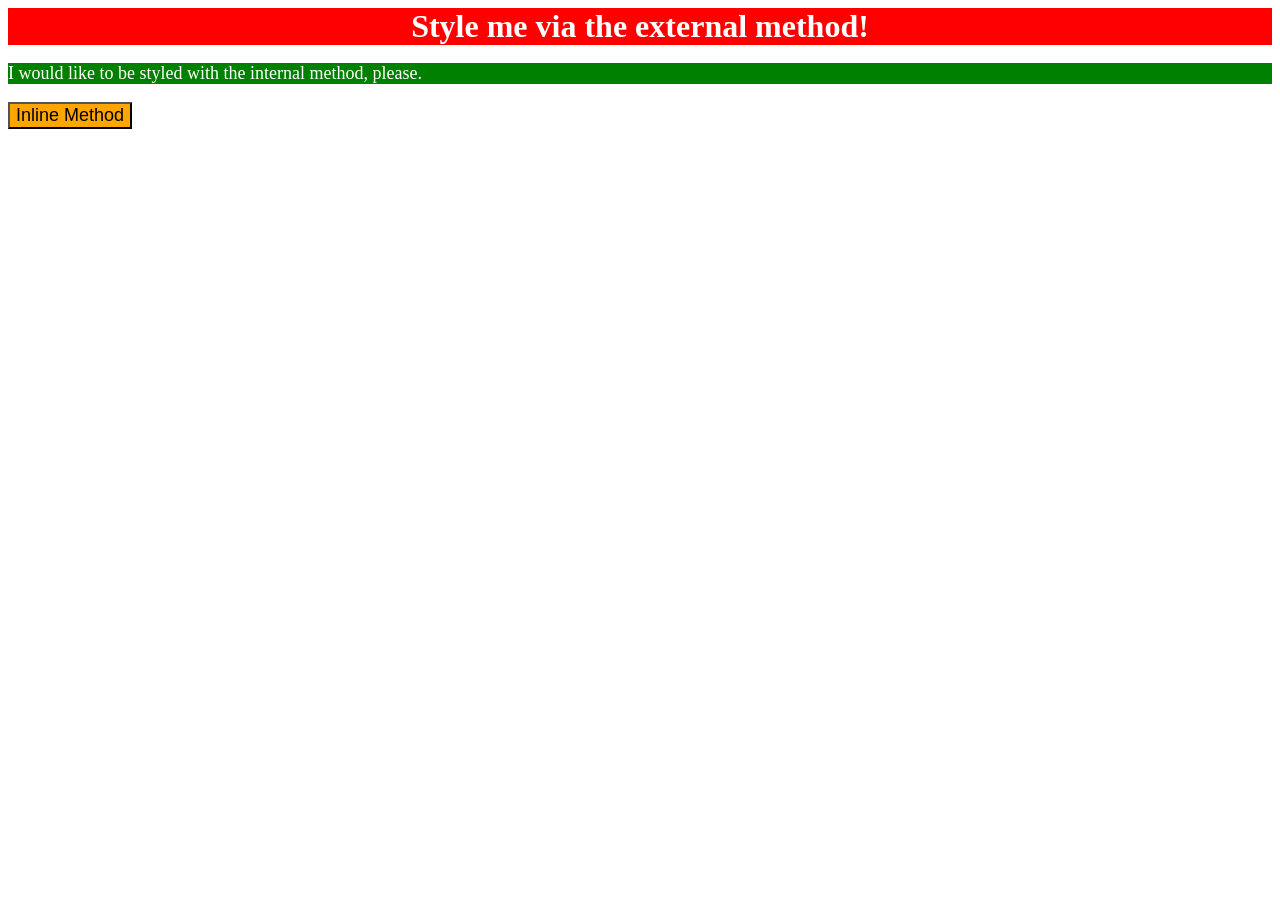
<file: foundations/intro-to-css/01-css-methods/index.html>
<!DOCTYPE html>
<html lang="en">
  <head>
    <meta charset="UTF-8">
    <meta http-equiv="X-UA-Compatible" content="IE=edge">
    <meta name="viewport" content="width=device-width, initial-scale=1.0">
    <title>Methods for Adding CSS</title>
    <link rel="stylesheet" href="./styles.css">
    <style>
      p {
        background-color:green;
        color:white;
        font-size:18px;
      }
    </style>
  </head>
  <body>
    <div>Style me via the external method!</div>
    <p>I would like to be styled with the internal method, please.</p>
    <button style="background-color:orange; font-size:18px;">Inline Method</button>
  </body>
</html>
</file>
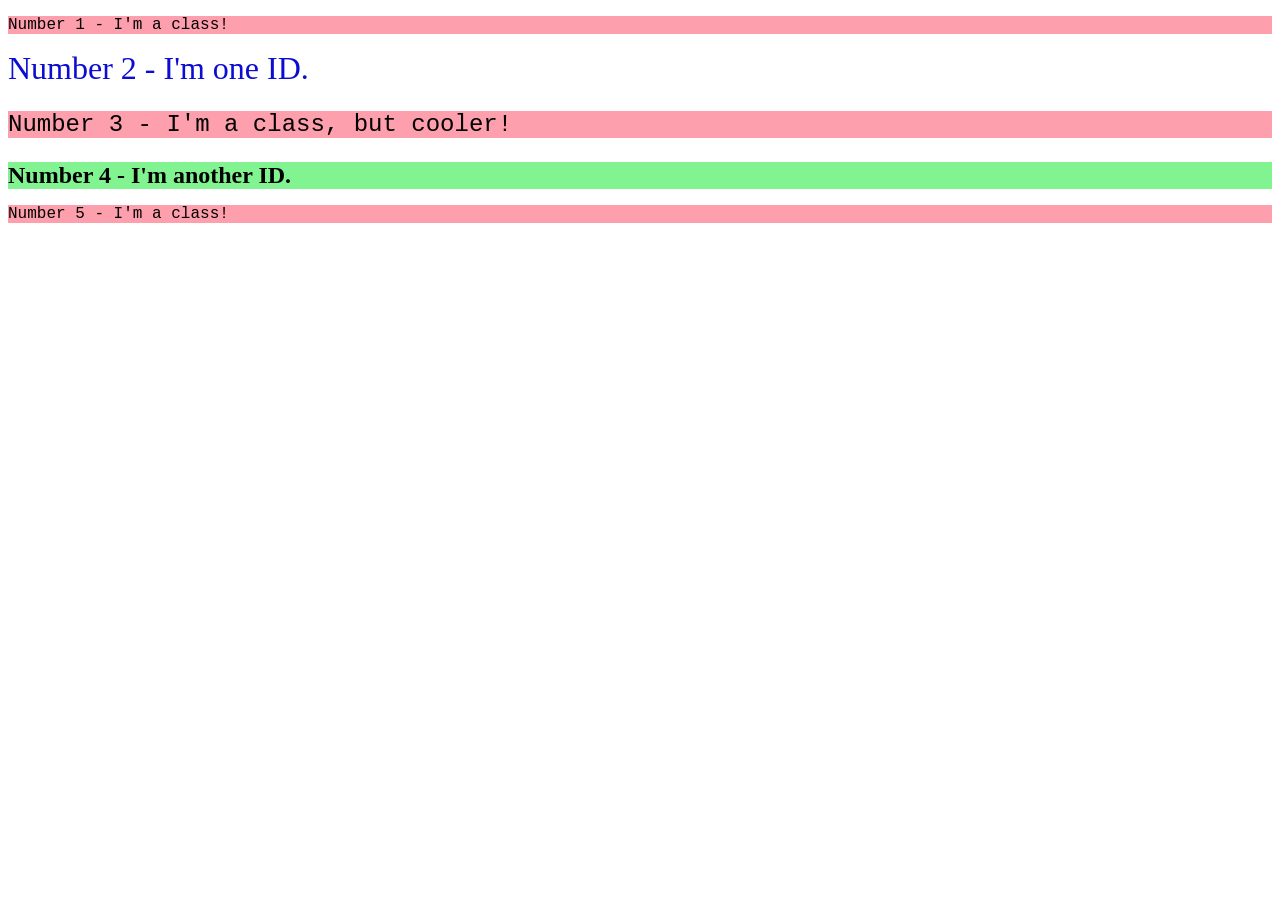
<file: foundations/intro-to-css/02-class-id-selectors/index.html>
<!DOCTYPE html>
<html lang="en">
  <head>
    <meta charset="UTF-8">
    <meta http-equiv="X-UA-Compatible" content="IE=edge">
    <meta name="viewport" content="width=device-width, initial-scale=1.0">
    <title>Class and ID Selectors</title>
    <link rel="stylesheet" href="style.css">
  </head>
  <body>
    <p class="odd normal">Number 1 - I'm a class!</p>
    <div id="blue">Number 2 - I'm one ID.</div>
    <p class="odd big">Number 3 - I'm a class, but cooler!</p>
    <div id="green">Number 4 - I'm another ID.</div>
    <p class="odd normal">Number 5 - I'm a class!</p>
  </body>
</html>
</file>
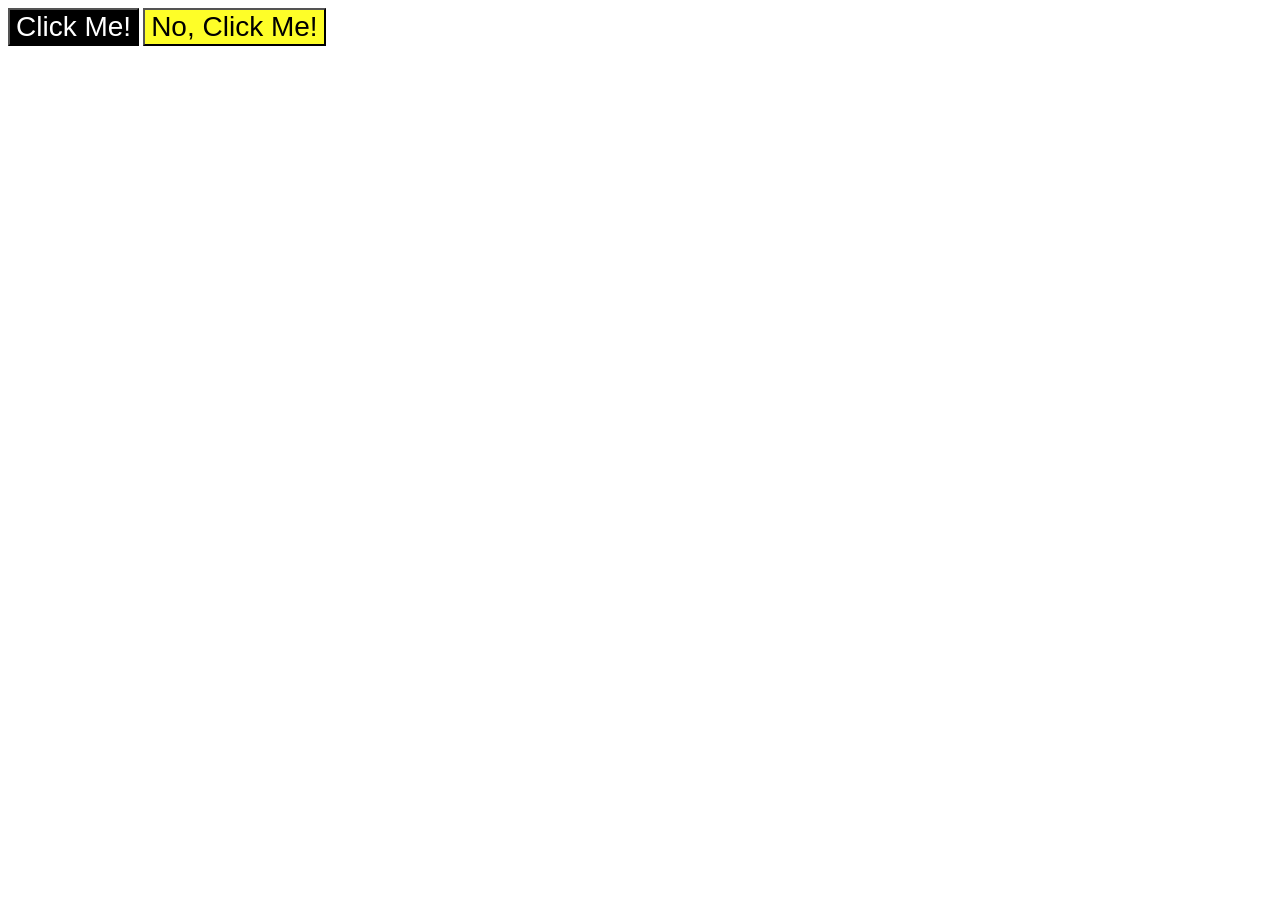
<file: foundations/intro-to-css/03-grouping-selectors/index.html>
<!DOCTYPE html>
<html lang="en">
  <head>
    <meta charset="UTF-8">
    <meta http-equiv="X-UA-Compatible" content="IE=edge">
    <meta name="viewport" content="width=device-width, initial-scale=1.0">
    <title>Grouping Selectors</title>
    <link rel="stylesheet" href="style.css">
  </head>
  <body>
    <button class="font black">Click Me!</button>
    <button class="font yellow">No, Click Me!</button>
  </body>
</html>
</file>
<file: foundations/intro-to-css/01-css-methods/styles.css>
div {
    background:red;
    color:white;
    font-size:32px;
    text-align:center;
    font-weight:bold;
}
</file>
<file: foundations/intro-to-css/02-class-id-selectors/style.css>
/* Add CSS Styling */

.odd {
    background-color:#fe9fad;
    font-family:'Courier New', Courier, monospace;
}

.normal {
    font-size:16px;
}

.big {
    font-size:24px;
}

#blue {
    color:#0c0cd2;
    font-size:32px;
}

#green {
    background-color:#81f390;
    font-size:24px;
    font-weight:bold;
}
</file>
<file: foundations/intro-to-css/03-grouping-selectors/style.css>
/* Add CSS Styling */

.yellow {
    background-color:#fefe28;
}

.black {
    background-color:#000000;
    color:#ffffff;
}

.font {
    font-size:28px;
    font-family:"Helvetica", "Times New Roman", sans-serif;
}
</file>
